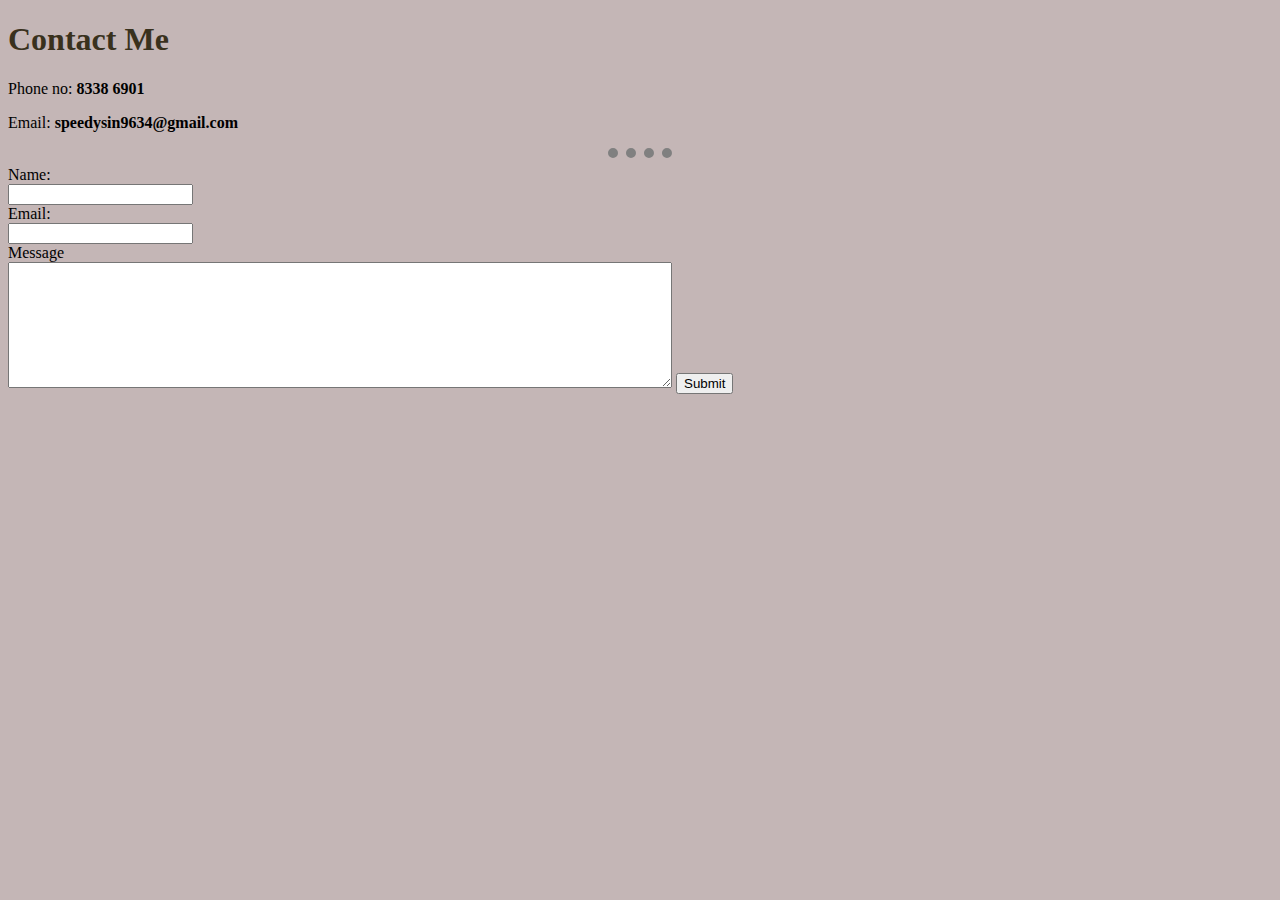
<file: Contact me.html>
<!DOCTYPE html>
<html lang="en" dir="ltr">

<head>
  <meta charset="utf-8">
  <title></title>
  <link rel="stylesheet" href="css/style.css">

</head>

<body>
  <h1>Contact Me</h1>
  <p>Phone no: <strong>8338 6901</strong></p>
  <p>Email: <strong>speedysin9634@gmail.com</strong></p>

  <hr>

  <form class="" action="mailto:wtf@gmail.com" method="post" enctype="text/plain">
    <label for="">Name:</label><br>
    <input type="text" name="Name" value=""><br>
    <label for="">Email:</label><br>
    <input type="email" name="Email" value=""><br>
    <label>Message</label><br>
    <textarea name="Message" rows="8" cols="80"></textarea>
    <input type="submit" name="">

  </form>
</body>

</html>
</file>
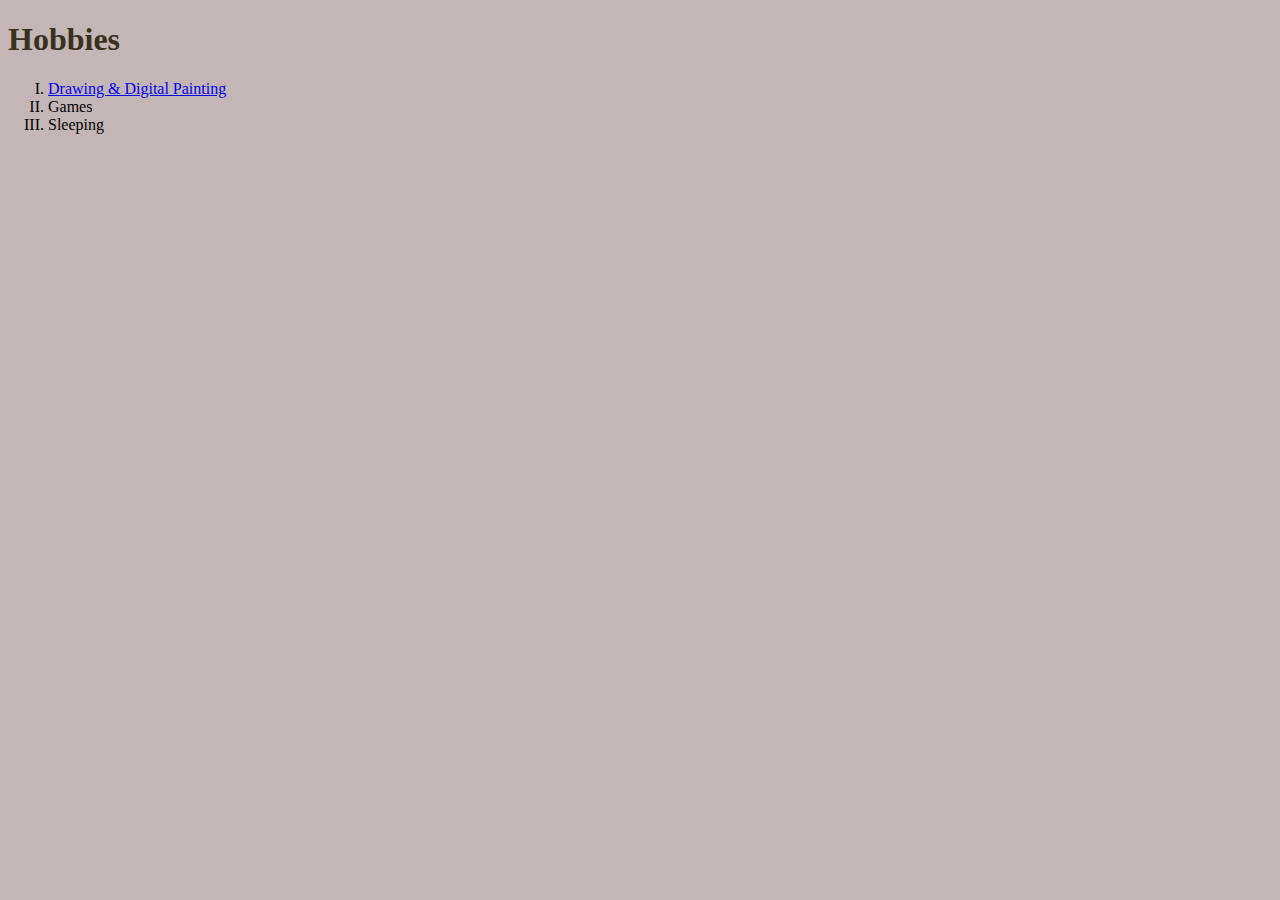
<file: Hobbies.html>
<!DOCTYPE html>
<html lang="en" dir="ltr">
  <head>
    <meta charset="utf-8">
    <title></title>
    <link rel="stylesheet" href="css/style.css">
    
  </head>
  <body>
    <h1>Hobbies</h1>
      <ol type="I">
        <li><a href="https://www.artstation.com/wh-art">Drawing & Digital Painting</a></li>
        <li>Games</li>
        <li>Sleeping</li>
      </ol>

  </body>
</html>
</file>
<file: css/style.css>
body{
  background-color: #c4b6b6;
}

hr{
  border-style: dotted none none;
  width: 5%;
  border-width: 10px;
  border-color: grey;
}
  h1{
    color: #39311d;

  }

  h3{
    color: #39311d;

  }
</file>
